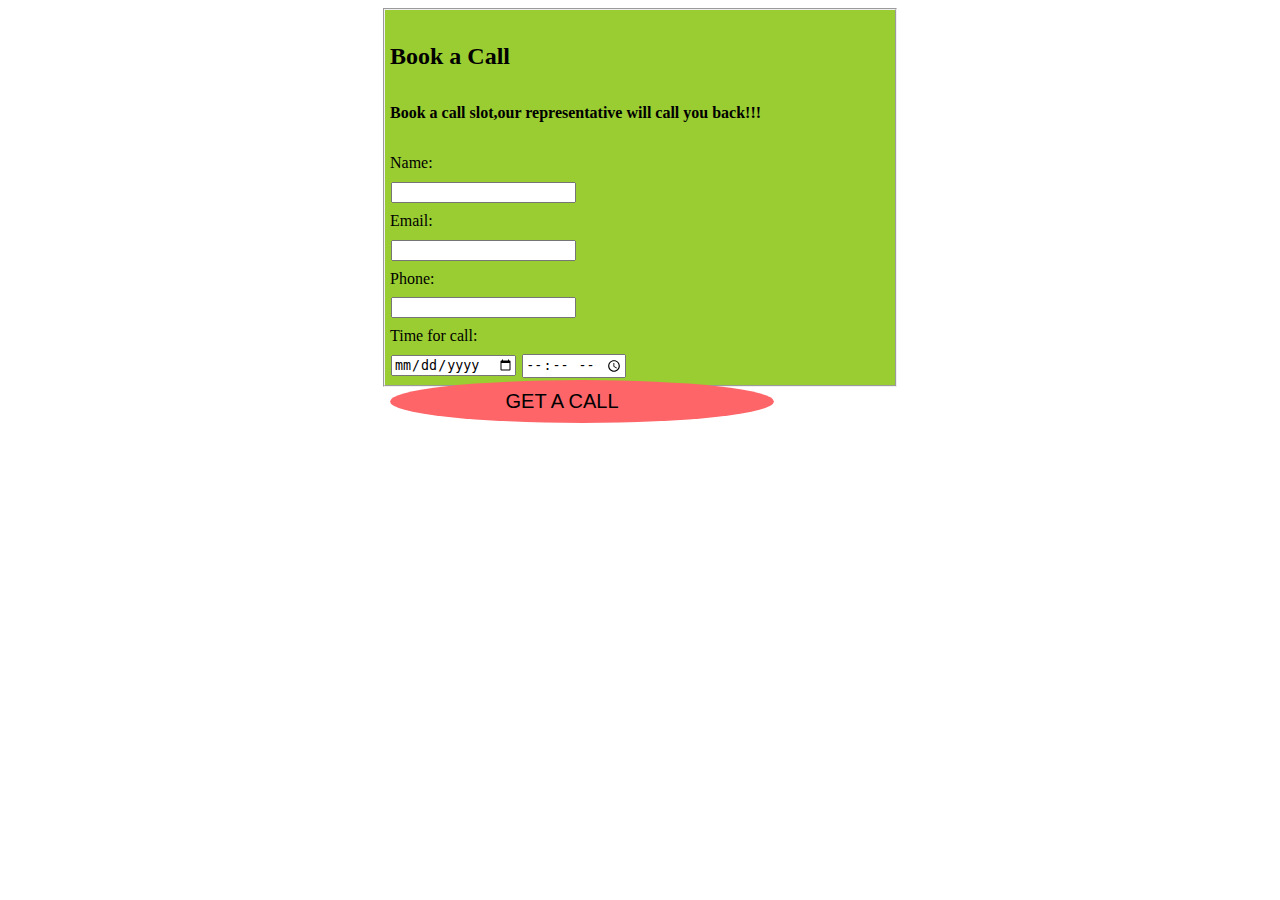
<file: 2_Booking_AppointmentApp_localStorage/index.html>
<!DOCTYPE html>
<html lang="en">
<head>
    <meta charset="UTF-8">
    <meta name="viewport" content="width=device-width, initial-scale=1.0">
    <title>Booking_appoinmentApp</title>
    <link rel="stylesheet" href="style.css">
</head>
<body>
    <div class="container">
        <form action="">
            <fieldset>
                <h2>Book a Call</h2>
                <h4>Book a call slot,our representative will call you back!!!</h4>
                <label for="text">Name:</label><br>
                <input type="text" id="name"><br>
                <label for="text">Email:</label><br>
                <input type="text" id="email"><br>
                <label for="text">Phone:</label><br>
                <input type="number" id="phone_no"><br>
                <label for="text">Time for call:</label><br>
                <input type="date" id="date"> 
                <input type="time" id="time"><br>
                <button class="btn" id="button" onclick="store_data()">GET A CALL</button>

            </fieldset>
        </form>
        

    </div>
    <script src="script.js"></script>
    
</body>
</html>
</file>
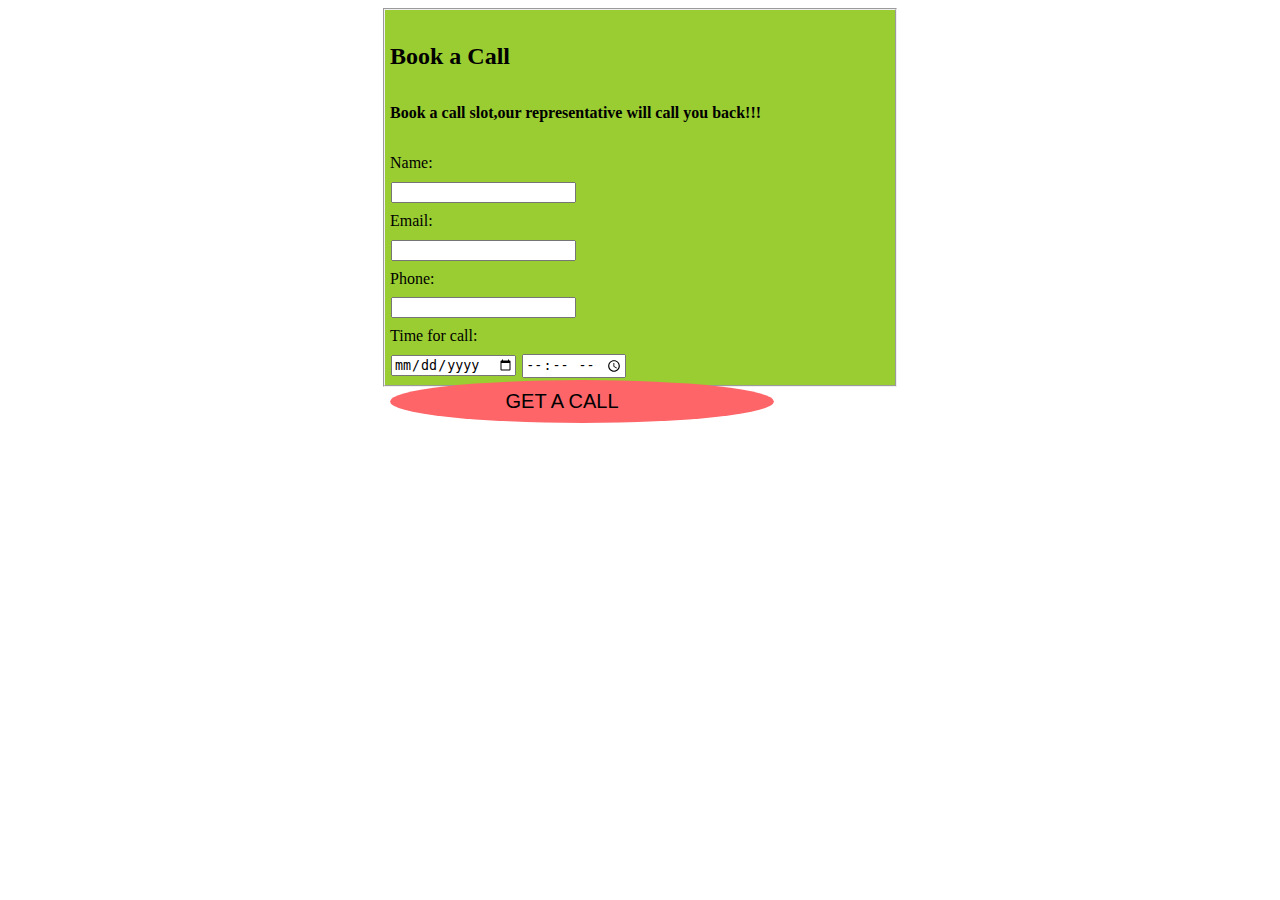
<file: 4_BAA_localStorage_AsObject _displayOnScreen/index.html>
<!DOCTYPE html>
<html lang="en">
<head>
    <meta charset="UTF-8">
    <meta name="viewport" content="width=device-width, initial-scale=1.0">
    <title>Booking_appoinmentApp</title>
    <link rel="stylesheet" href="style.css">
</head>
<body>
    <div class="container">
        <form>
            <fieldset>
                <h2>Book a Call</h2>
                <h4>Book a call slot,our representative will call you back!!!</h4>
                <label for="text">Name:</label><br>
                <input type="text" id="name"><br>
                <label for="text">Email:</label><br>
                <input type="text" id="email"><br>
                <label for="text">Phone:</label><br>
                <input type="number" id="phone_no"><br>
                <label for="text">Time for call:</label><br>
                <input type="date" id="date"> 
                <input type="time" id="time"><br>
                <button class="btn" id="button" onclick="store_data(event)">GET A CALL</button>

            </fieldset>
        </form>
        <!-- Add a <div> to display user details -->
        <div id="userDetailsDisplay"></div>
        

    </div>
    <script src="script.js"></script>
    
</body>
</html>
</file>
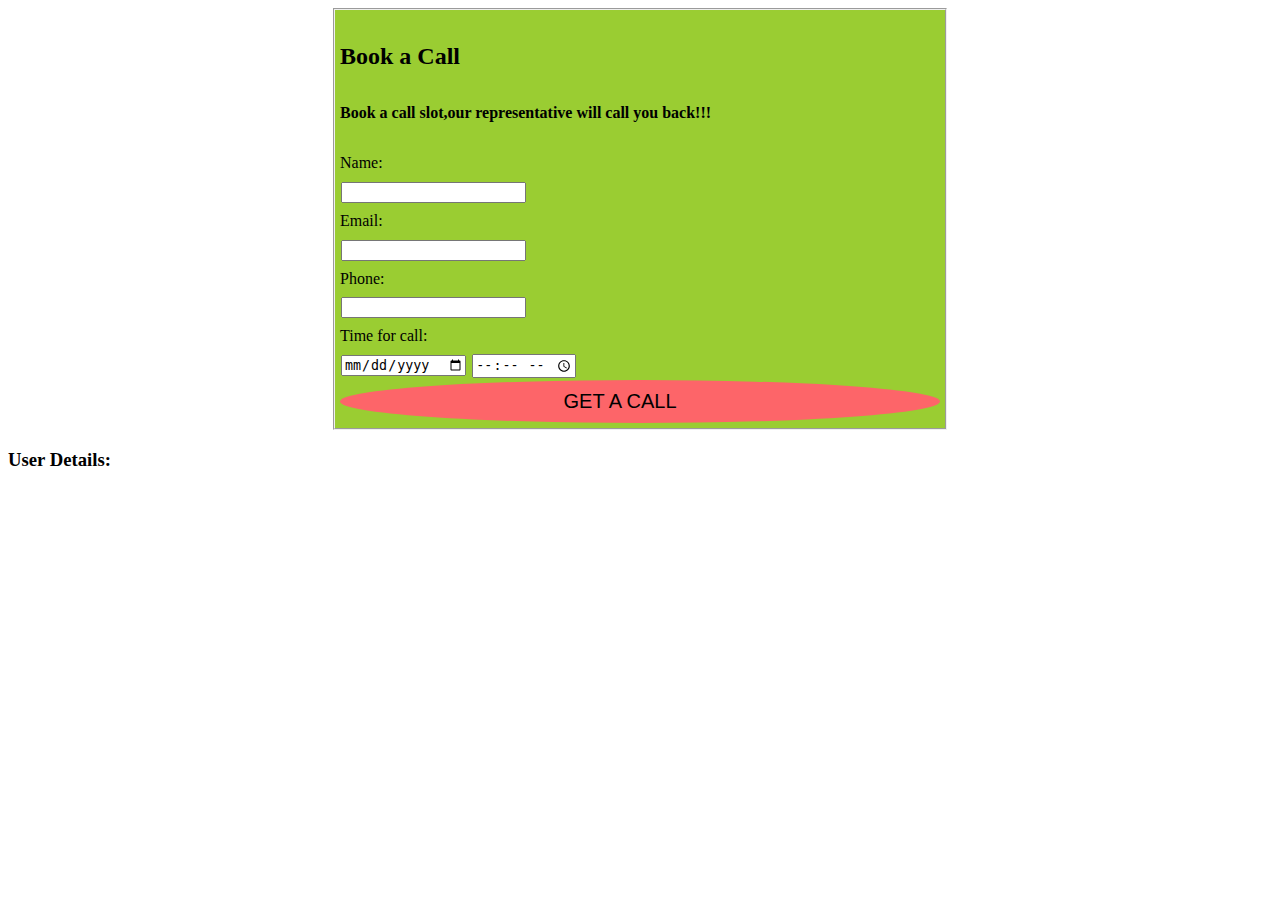
<file: 5_BAA_localStorage_AllUser/index.html>
<!DOCTYPE html>
<html lang="en">
<head>
    <meta charset="UTF-8">
    <meta name="viewport" content="width=device-width, initial-scale=1.0">
    <title>Booking_appoinmentApp</title>
    <link rel="stylesheet" href="style.css">
</head>
<body>
    <div class="container">
        <form>
            <fieldset>
                <h2>Book a Call</h2>
                <h4>Book a call slot,our representative will call you back!!!</h4>
                <label for="text">Name:</label><br>
                <input type="text" id="name"><br>
                <label for="text">Email:</label><br>
                <input type="text" id="email"><br>
                <label for="text">Phone:</label><br>
                <input type="number" id="phone_no"><br>
                <label for="text">Time for call:</label><br>
                <input type="date" id="date"> 
                <input type="time" id="time"><br>
                <button class="btn" id="button">GET A CALL</button>

            </fieldset>
        </form>
        <!-- Add a <div> to display user details -->
        <div id="userDetailsDisplay"></div>
        

    </div>
    <script src="script.js"></script>
    
</body>
</html>
</file>
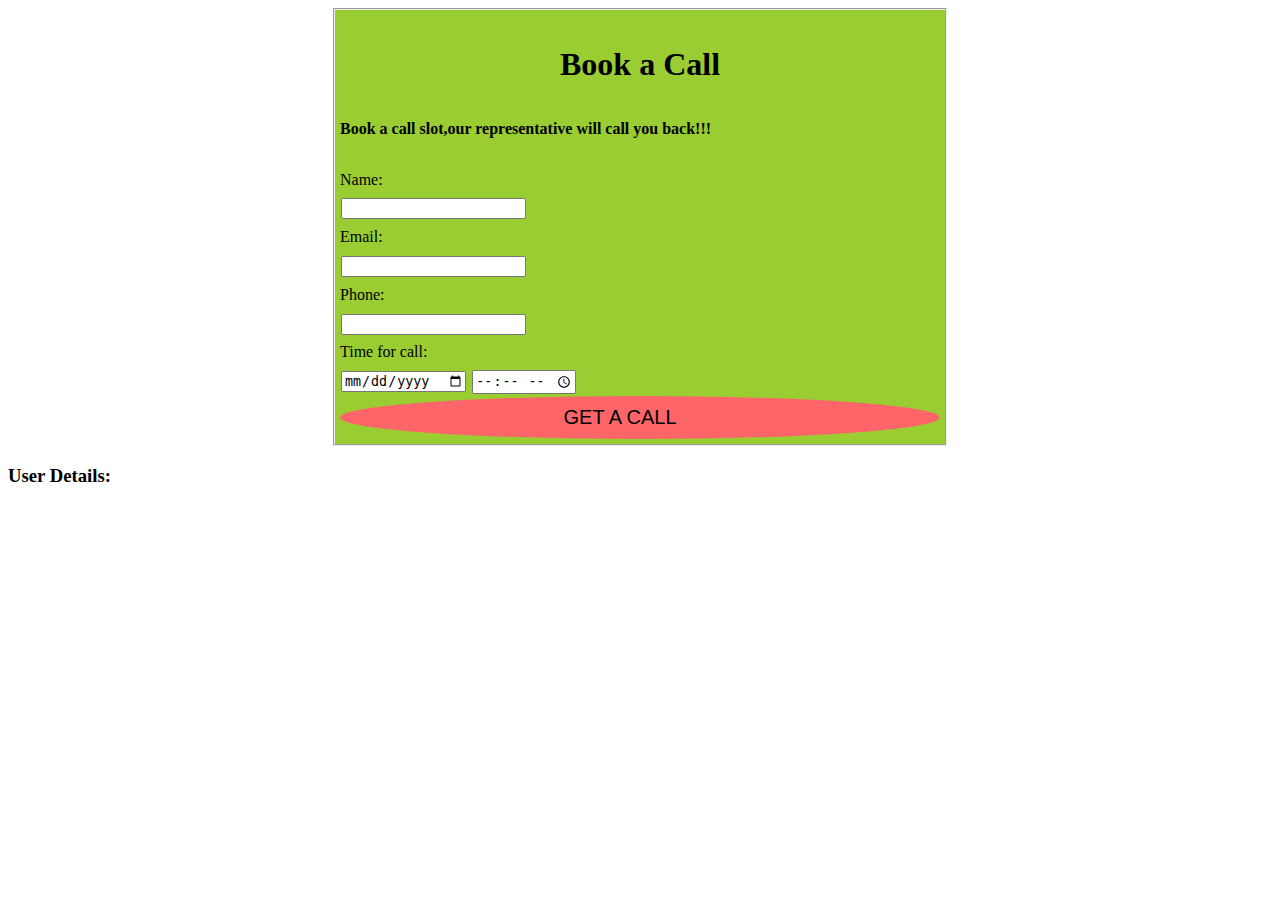
<file: 7_BAA_localStorage_AllUser_Delete _Edit/index.html>
<!DOCTYPE html>
<html lang="en">
<head>
    <meta charset="UTF-8">
    <meta name="viewport" content="width=device-width, initial-scale=1.0">
    <title>Booking_appoinmentApp</title>
    <link rel="stylesheet" href="style.css">
</head>
<body>
    <div class="container">
        <form>
            <fieldset>
                <h1>Book a Call</h1>
                <h4>Book a call slot,our representative will call you back!!!</h4>
                <label for="text">Name:</label><br>
                <input type="text" id="name"><br>
                <label for="text">Email:</label><br>
                <input type="text" id="email"><br>
                <label for="text">Phone:</label><br>
                <input type="number" id="phone_no"><br>
                <label for="text">Time for call:</label><br>
                <input type="date" id="date"> 
                <input type="time" id="time"><br>
                <button class="btn" id="button">GET A CALL</button>

            </fieldset>
        </form>
        <!-- Add a <div> to display user details -->
        <div id="userDetailsDisplay"></div>
        

    </div>
    <script src="script.js"></script>
    
</body>
</html>
</file>
<file: 2_Booking_AppointmentApp_localStorage/style.css>
fieldset {
    background-color: yellowgreen;
    width: 40%;
    
    margin-top: 10px;
    margin: 0 auto;
    padding:5px;    
    width:500px;    
    line-height:1.8;   
    
    
    
  }
  .btn{
    background-color: #FD6569;
    color: black;
    border-radius: 100%;
    width: 30%;
    padding-top: 10px;
    padding-bottom: 10px;
    padding-left: 10px;
    padding-right: 50px;
    font-size: 20px;
    border: none;
    position: fixed;
    
  }
  
  
  
  input {
    margin: 1px;
  }
</file>
<file: 4_BAA_localStorage_AsObject _displayOnScreen/style.css>
fieldset {
    background-color: yellowgreen;
    width: 40%;
    
    margin-top: 10px;
    margin: 0 auto;
    padding:5px;    
    width:500px;    
    line-height:1.8;   
    
    
    
  }
  .btn{
    background-color: #FD6569;
    color: black;
    border-radius: 100%;
    width: 30%;
    padding-top: 10px;
    padding-bottom: 10px;
    padding-left: 10px;
    padding-right: 50px;
    font-size: 20px;
    border: none;
    position: fixed;
    
  }
  
  
  
  input {
    margin: 1px;
  }
</file>
<file: 5_BAA_localStorage_AllUser/style.css>
fieldset {
    background-color: yellowgreen;
    width: 40%;
    
    margin-top: 10px;
    margin: 0 auto;
    padding:5px;    
    width:600px;    
    line-height:1.8;   
    
    
    
  }
  .btn{
    background-color: #FD6569;
    color: black;
    border-radius: 100%;
    width: 100%;
    padding-top: 10px;
    padding-bottom: 10px;
    padding-left: 10px;
    padding-right: 50px;
    font-size: 20px;
    border: none;
    
    
  }
  
  
  
  input {
    margin: 1px;
  }
</file>
<file: 7_BAA_localStorage_AllUser_Delete _Edit/style.css>
fieldset {
    background-color: yellowgreen;
    width: 40%;
    
    margin-top: 10px;
    margin: 0 auto;
    padding:5px;    
    width:600px;    
    line-height:1.8;   
    
    
    
  }
  .btn{
    background-color: #FD6569;
    color: black;
    border-radius: 100%;
    width: 100%;
    padding-top: 10px;
    padding-bottom: 10px;
    padding-left: 10px;
    padding-right: 50px;
    font-size: 20px;
    border: none;
    
    
  }
  h1{
    text-align: center;
  }
  
  
  
  input {
    margin: 1px;
  }
</file>
